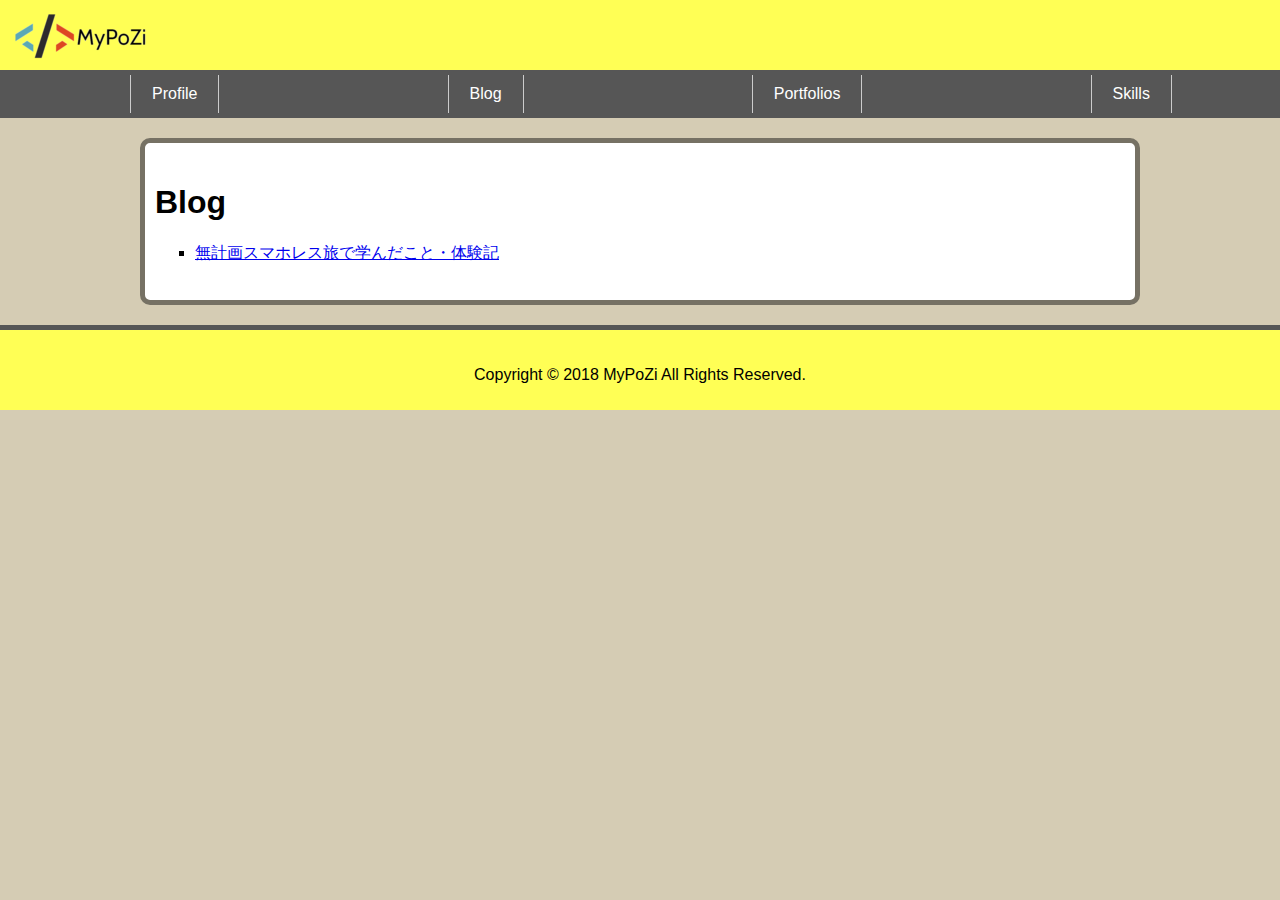
<file: blog/index.html>
<!DOCTYPE html>
<html lang="ja">
<head>
    <!-- Global site tag (gtag.js) - Google Analytics -->
    <script async src="https://www.googletagmanager.com/gtag/js?id=UA-123778670-1"></script>
    <script>
        window.dataLayer = window.dataLayer || [];
        function gtag() { dataLayer.push(arguments); }
        gtag('js', new Date());

        gtag('config', 'UA-123778670-1');
    </script>

    <meta name="viewport" content="width=device-width, initial-scale=1.0">
    <meta charset="UTF-8">
    <meta name="description" content="MyPoZiのプロフィール">
    <meta http-equiv="X-UA-Compatible" content="ie=edge">
    <title>MyPoZiのプロフィール</title>
    <link rel="stylesheet" href="../css/style.css">
    <link rel="stylesheet" href="https://use.fontawesome.com/releases/v5.2.0/css/all.css" integrity="sha384-hWVjflwFxL6sNzntih27bfxkr27PmbbK/iSvJ+a4+0owXq79v+lsFkW54bOGbiDQ" crossorigin="anonymous">
    <script type="text/javascript" src="https://ajax.googleapis.com/ajax/libs/jquery/3.3.1/jquery.min.js"></script>
    <script type="text/javascript" src="../js/script.js"></script>
</head>
<body>
    <header>
        <div class="header-inner">
            <h1><a href="../index.html">
                <img src="../images/logo-clean-resize.png" alt="MyPoZi-logo">
            </a>
            </h1>
        </div>
    </header>
    <nav>
        <ul class="navbar">
            <li><a href="../index.html">Profile</a></li>
            <li><a href="../blog/index.html">Blog</a></li>
            <li><a href="../portfolios/index.html">Portfolios</a></li>
            <li><a href="../skills/index.html">Skills</a></li>
        </ul>
    </nav>
    <section>
        <div class="container">
            <main>
                <div class="main-inner">
                    <h1>Blog</h1>
                    <ul>
                        <li>
                            <a href="phoneless.html">無計画スマホレス旅で学んだこと・体験記</a>
                        </li>
                </div>
            </main>
        </div>
    </section>
    <footer>
        <hr class="footer-line">
        <div class="footer-inner">
            <p class="copyright">Copyright © 2018 MyPoZi All Rights Reserved.
            </p>
        </div>
    </footer>
</body>
</html>
</file>
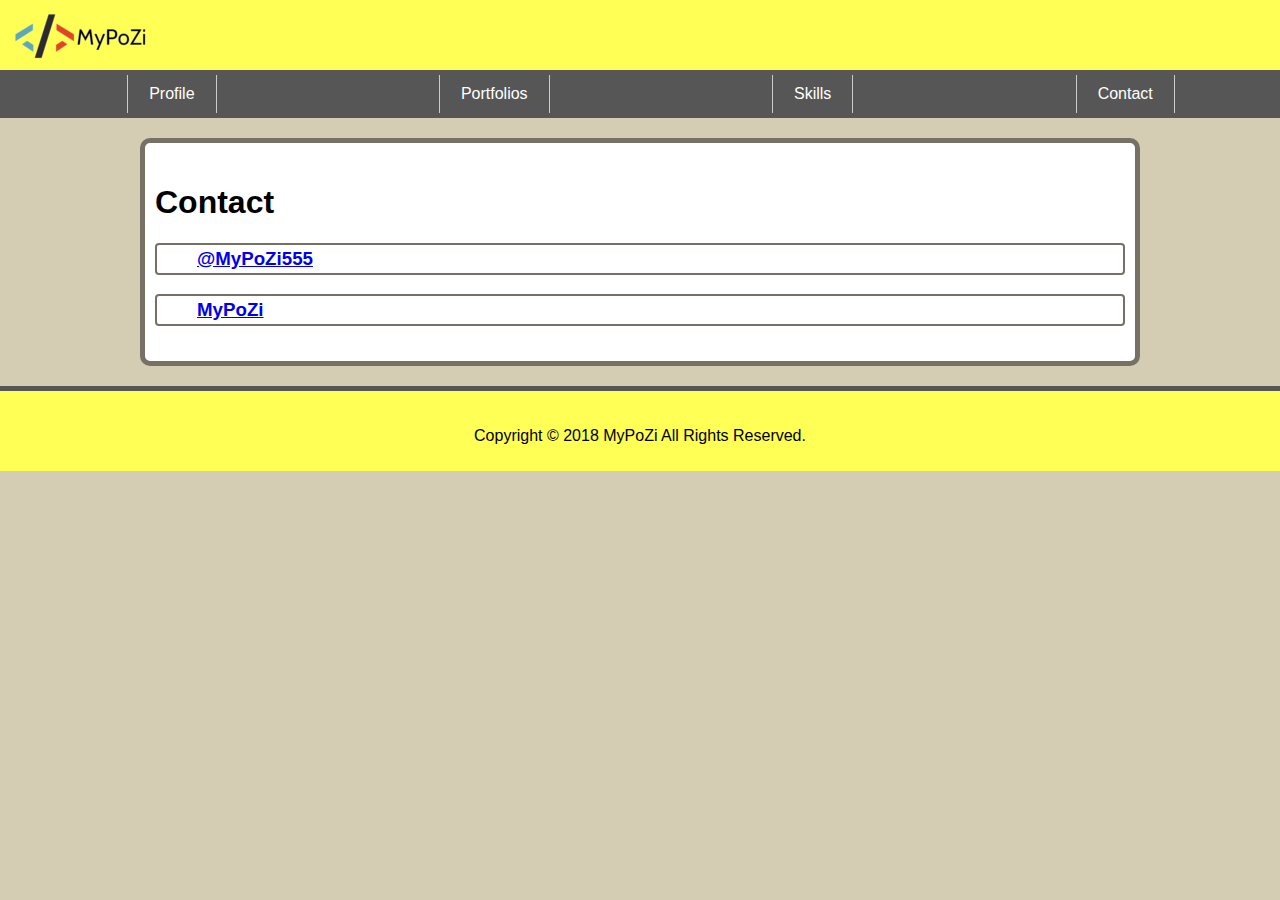
<file: contact/index.html>
<!DOCTYPE html>
<html lang="ja">
<head>
    <meta name="viewport" content="width=device-width, initial-scale=1.0">
    <meta charset="UTF-8">
    <meta name="description" content="MyPoZiのプロフィール">
    <meta http-equiv="X-UA-Compatible" content="ie=edge">
    <title>MyPoZiのプロフィール</title>
    <link rel="stylesheet" href="../css/style.css">
    <link rel="stylesheet" href="https://use.fontawesome.com/releases/v5.2.0/css/all.css" integrity="sha384-hWVjflwFxL6sNzntih27bfxkr27PmbbK/iSvJ+a4+0owXq79v+lsFkW54bOGbiDQ" crossorigin="anonymous">
    <script type="text/javascript" src="https://ajax.googleapis.com/ajax/libs/jquery/3.3.1/jquery.min.js"></script>
    <script type="text/javascript" src="../js/script.js"></script>
</head>
<body>
    <header>
        <div class="header-inner">
            <h1><a href="../index.html">
                <img src="../images/logo-clean-resize.png" alt="MyPoZi-logo">
            </a>
            </h1>
        </div>
    </header>
    <nav>
        <ul class="navbar">
            <li><a href="../index.html">Profile</a></li>
            <li><a href="../portfolios/index.html">Portfolios</a></li>
            <li><a href="../skills/index.html">Skills</a></li>
            <li><a href="../contact/index.html">Contact</a></li>
        </ul>
    </nav>
    <section>
        <div class="container">
            <main>
                <div class="main-inner">
                    <h1>Contact</h1>
                    <h3>
                            <a href="https://twitter.com/MyPoZi555"><i class="fab fa-twitter-square fa-5x"></i><p class="twitter">@MyPoZi555</p></a>
                    </h3>

                    <h3><a href="https://github.com/MyPoZi"><i class="fab fa-github-square fa-5x"></i><p class="twitter">MyPoZi</p></a>
                    </h3>
                </div>
            </main>
        </div>
    </section>
    <footer>
        <hr class="footer-line">
        <div class="footer-inner">
            <p class="copyright">Copyright © 2018 MyPoZi All Rights Reserved.
            </p>
        </div>
    </footer>
</body>
</html>
</file>
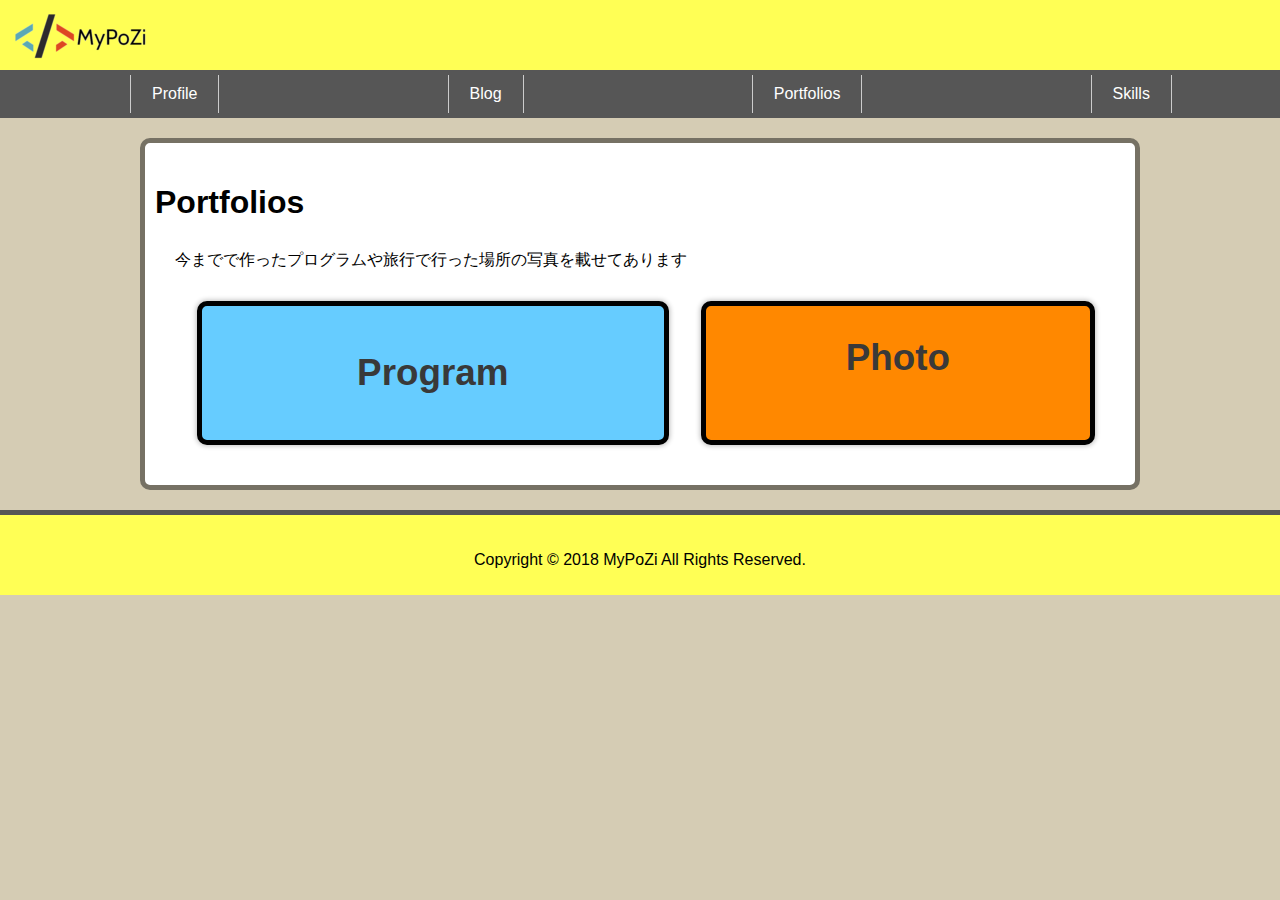
<file: portfolios/index.html>
<!DOCTYPE html>
<html lang="ja">
<head>
    <!-- Global site tag (gtag.js) - Google Analytics -->
    <script async src="https://www.googletagmanager.com/gtag/js?id=UA-123778670-1"></script>
    <script>
        window.dataLayer = window.dataLayer || [];
        function gtag() { dataLayer.push(arguments); }
        gtag('js', new Date());

        gtag('config', 'UA-123778670-1');
    </script>

    <meta name="viewport" content="width=device-width, initial-scale=1.0">
    <meta charset="UTF-8">
    <meta name="description" content="MyPoZiのプロフィール">
    <meta http-equiv="X-UA-Compatible" content="ie=edge">
    <title>MyPoZiのプロフィール</title>
    <link rel="stylesheet" href="../css/style.css">
    <link rel="stylesheet" href="https://use.fontawesome.com/releases/v5.2.0/css/all.css" integrity="sha384-hWVjflwFxL6sNzntih27bfxkr27PmbbK/iSvJ+a4+0owXq79v+lsFkW54bOGbiDQ" crossorigin="anonymous">
</head>
<body>
    <header>
        <div class="header-inner">
            <h1><a href="../index.html">
                <img src="../images/logo-clean-resize.png" alt="MyPoZi-logo">
            </a>
            </h1>
        </div>
    </header>
    <nav>
        <ul class="navbar">
            <li><a href="../index.html">Profile</a></li>
            <li><a href="../blog/index.html">Blog</a></li>
            <li><a href="../portfolios/index.html">Portfolios</a></li>
            <li><a href="../skills/index.html">Skills</a></li>
        </ul>
    </nav>
    <section>
        <div class="container">
            <main>
                <div class="main-inner">
                    <h1>Portfolios</h1>
                    <p>今までで作ったプログラムや旅行で行った場所の写真を載せてあります</p>
                    <ul class="portfolio">
                        <li>
                            <a href="program/index.html"><figure><i class="fas fa-laptop-code fa-8x"></i>
                                    <figcaption>Program</figcaption>
                                </figure>
                            </a>
                        </li>
                        <li>
                            <a href="photo/index.html"><figure><i class="fas fa-camera fa-10x"></i>
                                    <figcaption>Photo</figcaption>
                                </figure>
                            </a>
                        </li>
                    </ul>
                </div>
            </main>
        </div>
    </section>
    <footer>
        <hr class="footer-line">
        <div class="footer-inner">
            <p class="copyright">Copyright © 2018 MyPoZi All Rights Reserved.
            </p>
        </div>
    </footer>
</body>
</html>
</file>
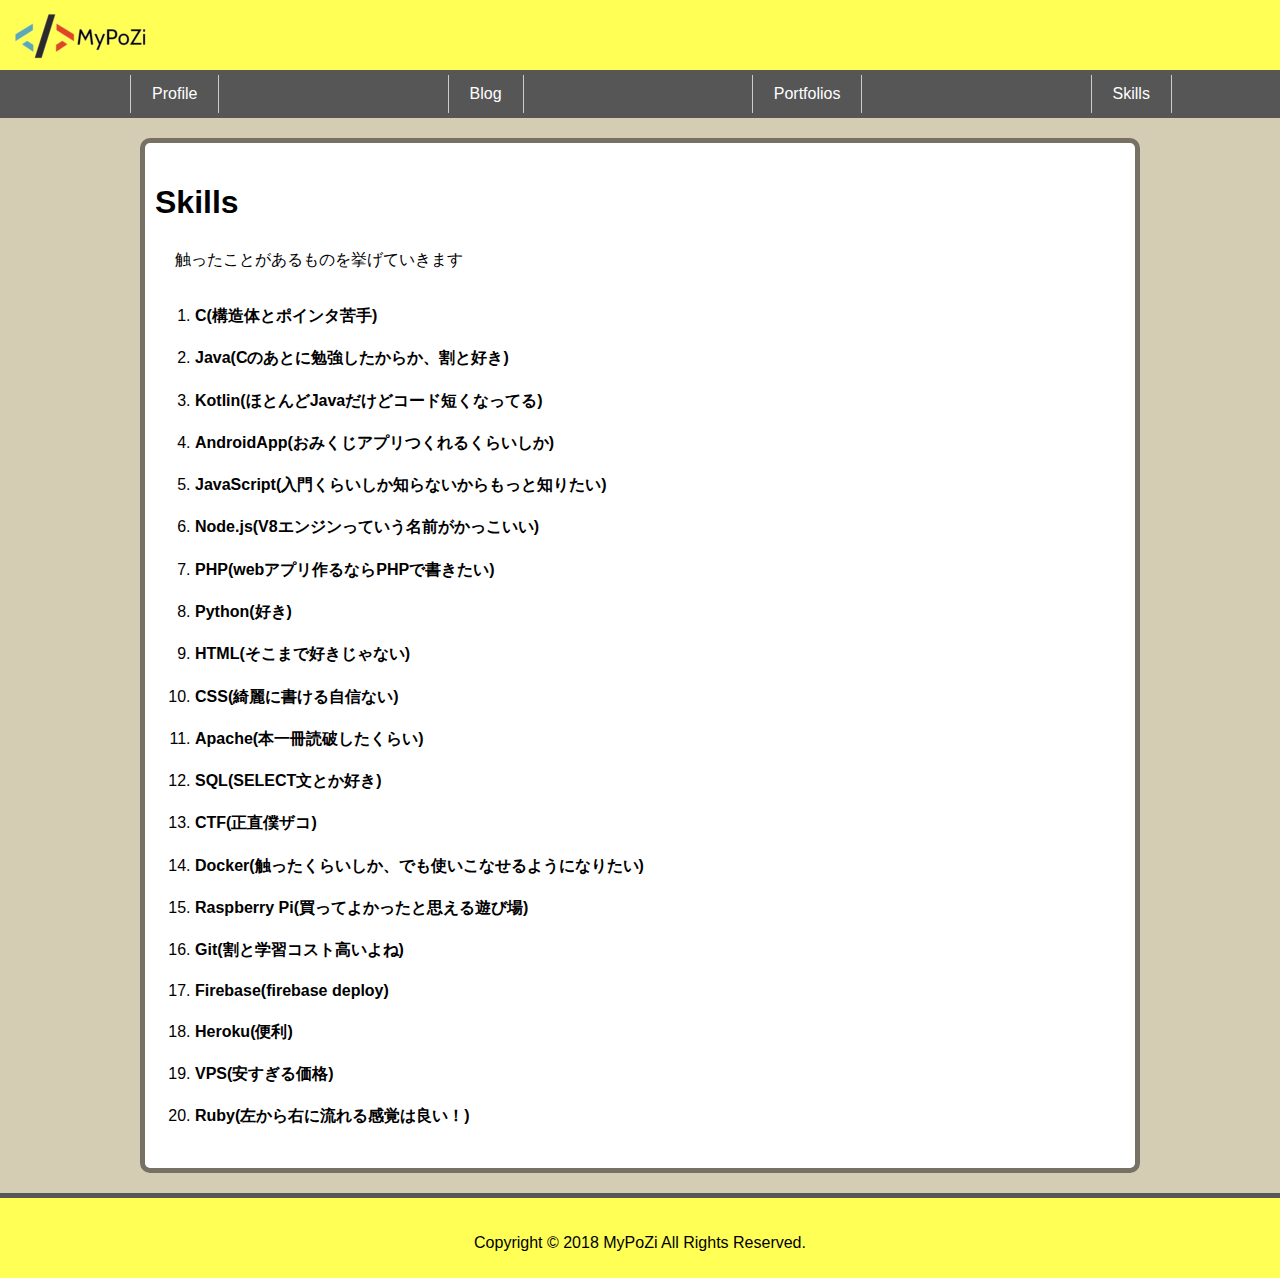
<file: skills/index.html>
<!DOCTYPE html>
<html lang="ja">
<head>
    <!-- Global site tag (gtag.js) - Google Analytics -->
    <script async src="https://www.googletagmanager.com/gtag/js?id=UA-123778670-1"></script>
    <script>
        window.dataLayer = window.dataLayer || [];
        function gtag() { dataLayer.push(arguments); }
        gtag('js', new Date());

        gtag('config', 'UA-123778670-1');
    </script>

    <meta name="viewport" content="width=device-width, initial-scale=1.0">
    <meta charset="UTF-8">
    <meta name="description" content="MyPoZiのプロフィール">
    <meta http-equiv="X-UA-Compatible" content="ie=edge">
    <title>MyPoZiのプロフィール</title>
    <link rel="stylesheet" href="../css/style.css">
    <script type="text/javascript" src="https://ajax.googleapis.com/ajax/libs/jquery/3.3.1/jquery.min.js"></script>
    <script type="text/javascript" src="../js/script.js"></script>
</head>
<body>
    <header>
        <div class="header-inner">
            <h1><a href="../index.html">
                <img src="../images/logo-clean-resize.png" alt="MyPoZi-logo">
            </a>
            </h1>
        </div>
    </header>
    <nav>
        <ul class="navbar">
            <li><a href="../index.html">Profile</a></li>
            <li><a href="../blog/index.html">Blog</a></li>
            <li><a href="../portfolios/index.html">Portfolios</a></li>
            <li><a href="../skills/index.html">Skills</a></li>
        </ul>
    </nav>
    <section>
        <div class="container">
            <main>
                <div class="main-inner">
                    <h1 class="main-title">Skills</h1>
                    <p>触ったことがあるものを挙げていきます</p>
                    <ol>
                        <li>
                            <h4>C(構造体とポインタ苦手)</h4>
                        </li>
                        <li>
                            <h4>Java(Cのあとに勉強したからか、割と好き)</h4>
                        </li>
                        <li>
                            <h4>Kotlin(ほとんどJavaだけどコード短くなってる)</h4>
                        </li>
                        <li>
                            <h4>AndroidApp(おみくじアプリつくれるくらいしか)</h4>
                        </li>
                        <li>
                            <h4>JavaScript(入門くらいしか知らないからもっと知りたい)</h4>
                        </li>
                        <li>
                            <h4>Node.js(V8エンジンっていう名前がかっこいい)</h4>
                        </li>
                        <li>
                            <h4>PHP(webアプリ作るならPHPで書きたい)</h4>
                        </li>
                        <li>
                            <h4>Python(好き)</h4>
                        </li>
                        <li>
                            <h4>HTML(そこまで好きじゃない)</h4>
                        </li>
                        <li>
                            <h4>CSS(綺麗に書ける自信ない)</h4>
                        </li>
                        <li>
                            <h4>Apache(本一冊読破したくらい)</h4>
                        </li>
                        <li>
                            <h4>SQL(SELECT文とか好き)</h4>
                        </li>
                        <li>
                            <h4>CTF(正直僕ザコ)</h4>
                        </li>
                        <li>
                            <h4>Docker(触ったくらいしか、でも使いこなせるようになりたい)</h4>
                        </li>
                        <li>
                            <h4>Raspberry Pi(買ってよかったと思える遊び場)</h4>
                        </li>
                        <li>
                            <h4>Git(割と学習コスト高いよね)</h4>
                        </li>
                        <li>
                            <h4>Firebase(firebase deploy)</h4>
                        </li>
                        <li>
                            <h4>Heroku(便利)</h4>
                        </li>
                        <li>
                            <h4>VPS(安すぎる価格)</h4>
                        </li>
                        <li>
                            <h4>Ruby(左から右に流れる感覚は良い！)</h4>
                        </li>
                    </ol>
                </div>
            </main>
        </div>
    </section>
    <footer>
        <hr class="footer-line">
        <div class="footer-inner">
            <p class="copyright">Copyright © 2018 MyPoZi All Rights Reserved.
            </p>
        </div>
    </footer>
</body>
</html>
</file>
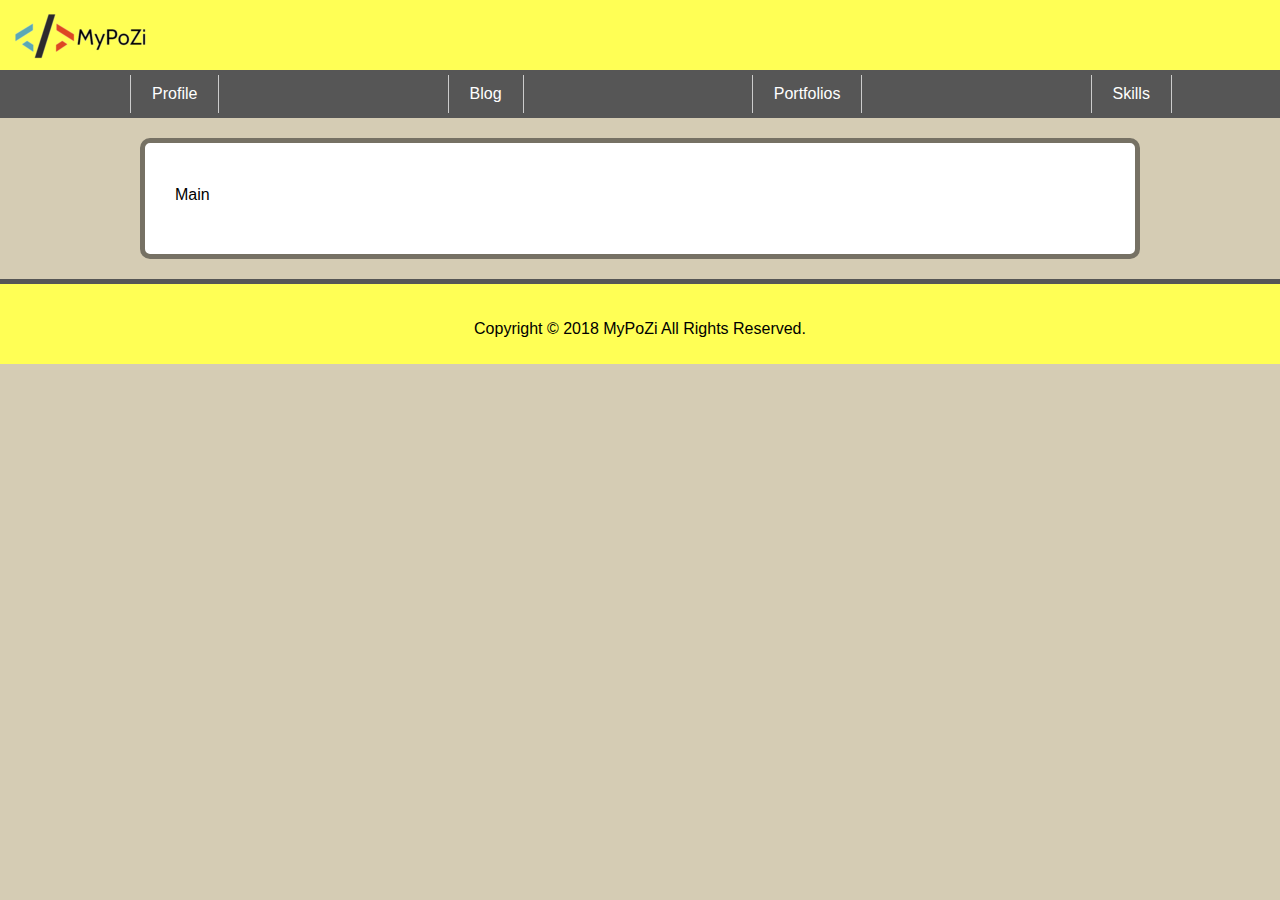
<file: template/index.html>
<!DOCTYPE html>
<html lang="ja">
<head>
    <!-- Global site tag (gtag.js) - Google Analytics -->
    <script async src="https://www.googletagmanager.com/gtag/js?id=UA-123778670-1"></script>
    <script>
        window.dataLayer = window.dataLayer || [];
        function gtag() { dataLayer.push(arguments); }
        gtag('js', new Date());

        gtag('config', 'UA-123778670-1');
    </script>

    <meta name="viewport" content="width=device-width, initial-scale=1.0">
    <meta charset="UTF-8">
    <meta name="description" content="MyPoZiのプロフィール">
    <meta http-equiv="X-UA-Compatible" content="ie=edge">
    <title>MyPoZiのプロフィール</title>
    <link rel="stylesheet" href="../css/style.css">
    <script type="text/javascript" src="https://ajax.googleapis.com/ajax/libs/jquery/3.3.1/jquery.min.js"></script>
    <script type="text/javascript" src="../js/script.js"></script>
</head>
<body>
    <header>
        <div class="header-inner">
            <h1><a href="../index.html">
                <img src="../images/logo-clean-resize.png" alt="MyPoZi-logo">
            </a>
            </h1>
        </div>
    </header>
    <nav>
        <ul class="navbar">
            <li><a href="../index.html">Profile</a></li>
            <li><a href="../blog/index.html">Blog</a></li>
            <li><a href="../portfolios/index.html">Portfolios</a></li>
            <li><a href="../skills/index.html">Skills</a></li>
        </ul>
    </nav>
    <section>
        <div class="container">
            <main>
                <div class="main-inner">
                    <p class="main-title">Main</p>
                </div>
            </main>
        </div>
    </section>
    <footer>
        <hr class="footer-line">
        <div class="footer-inner">
            <p class="copyright">Copyright © 2018 MyPoZi All Rights Reserved.
            </p>
        </div>
    </footer>
</body>
</html>
</file>
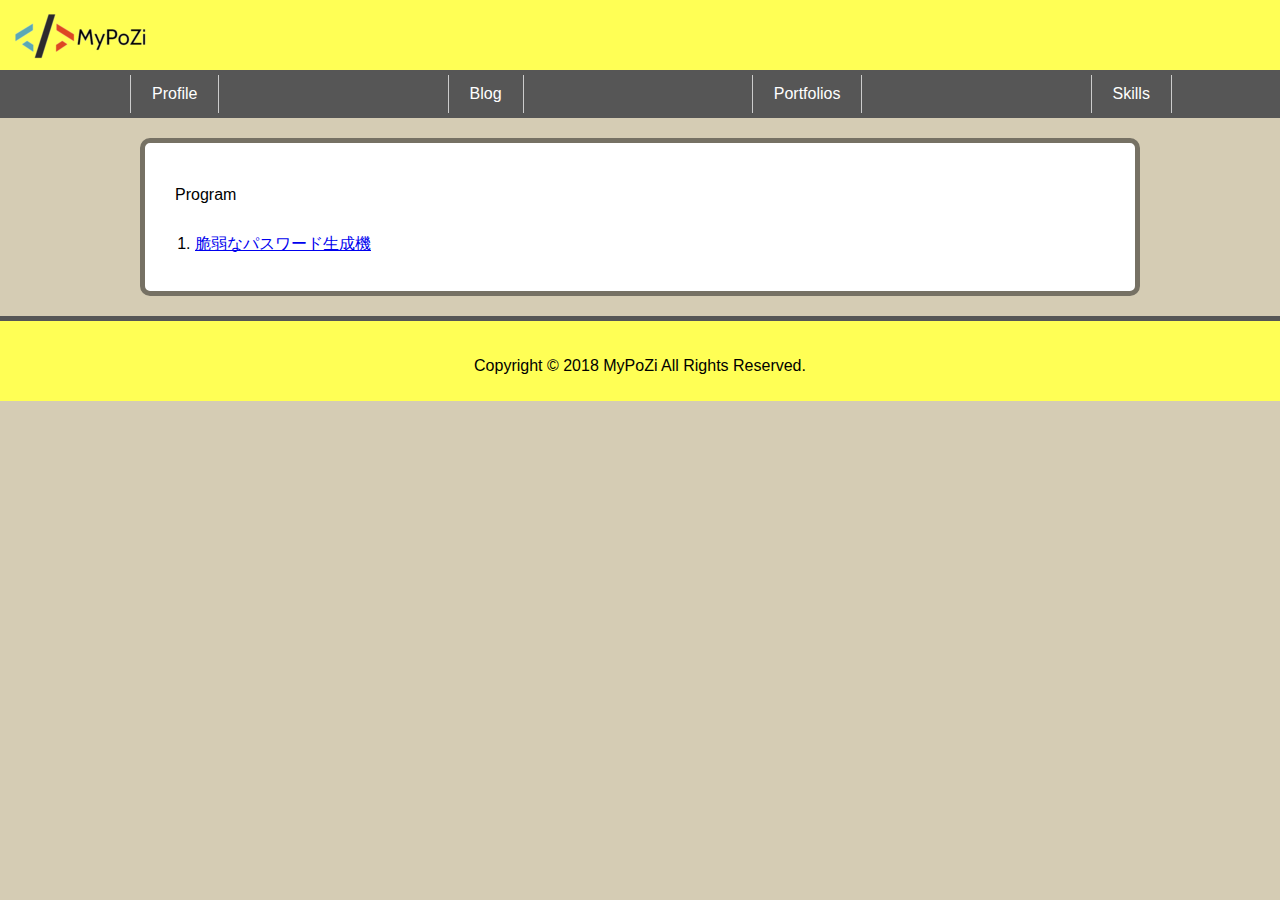
<file: portfolios/program/index.html>
<!DOCTYPE html>
<html lang="ja">
<head>
    <!-- Global site tag (gtag.js) - Google Analytics -->
    <script async src="https://www.googletagmanager.com/gtag/js?id=UA-123778670-1"></script>
    <script>
        window.dataLayer = window.dataLayer || [];
        function gtag() { dataLayer.push(arguments); }
        gtag('js', new Date());

        gtag('config', 'UA-123778670-1');
    </script>

    <meta name="viewport" content="width=device-width, initial-scale=1.0">
    <meta charset="UTF-8">
    <meta name="description" content="MyPoZiのプロフィール">
    <meta http-equiv="X-UA-Compatible" content="ie=edge">
    <title>MyPoZiのプロフィール</title>
    <link rel="stylesheet" href="../../css/style.css">
    <script type="text/javascript" src="https://ajax.googleapis.com/ajax/libs/jquery/3.3.1/jquery.min.js"></script>
    <script type="text/javascript" src="../../js/script.js"></script>
</head>
<body>
    <header>
        <div class="header-inner">
            <h1><a href="../../index.html">
                <img src="../../images/logo-clean-resize.png" alt="MyPoZi-logo">
            </a>
            </h1>
        </div>
    </header>
    <nav>
        <ul class="navbar">
            <li><a href="../../index.html">Profile</a></li>
            <li><a href="../../blog/index.html">Blog</a></li>
            <li><a href="../../portfolios/index.html">Portfolios</a></li>
            <li><a href="../../skills/index.html">Skills</a></li>
        </ul>
    </nav>
    <section>
        <div class="container">
            <main>
                <div class="main-inner">
                    <p class="main-title">Program</p>
                    <ol>
                        <li>
                            <a href="https://mypozi-pass-generator.herokuapp.com/">脆弱なパスワード生成機</a>
                        </li>
                    </ol>
                </div>
            </main>
        </div>
    </section>
    <footer>
        <hr class="footer-line">
        <div class="footer-inner">
            <p class="copyright">Copyright © 2018 MyPoZi All Rights Reserved.
            </p>
        </div>
    </footer>
</body>
</html>
</file>
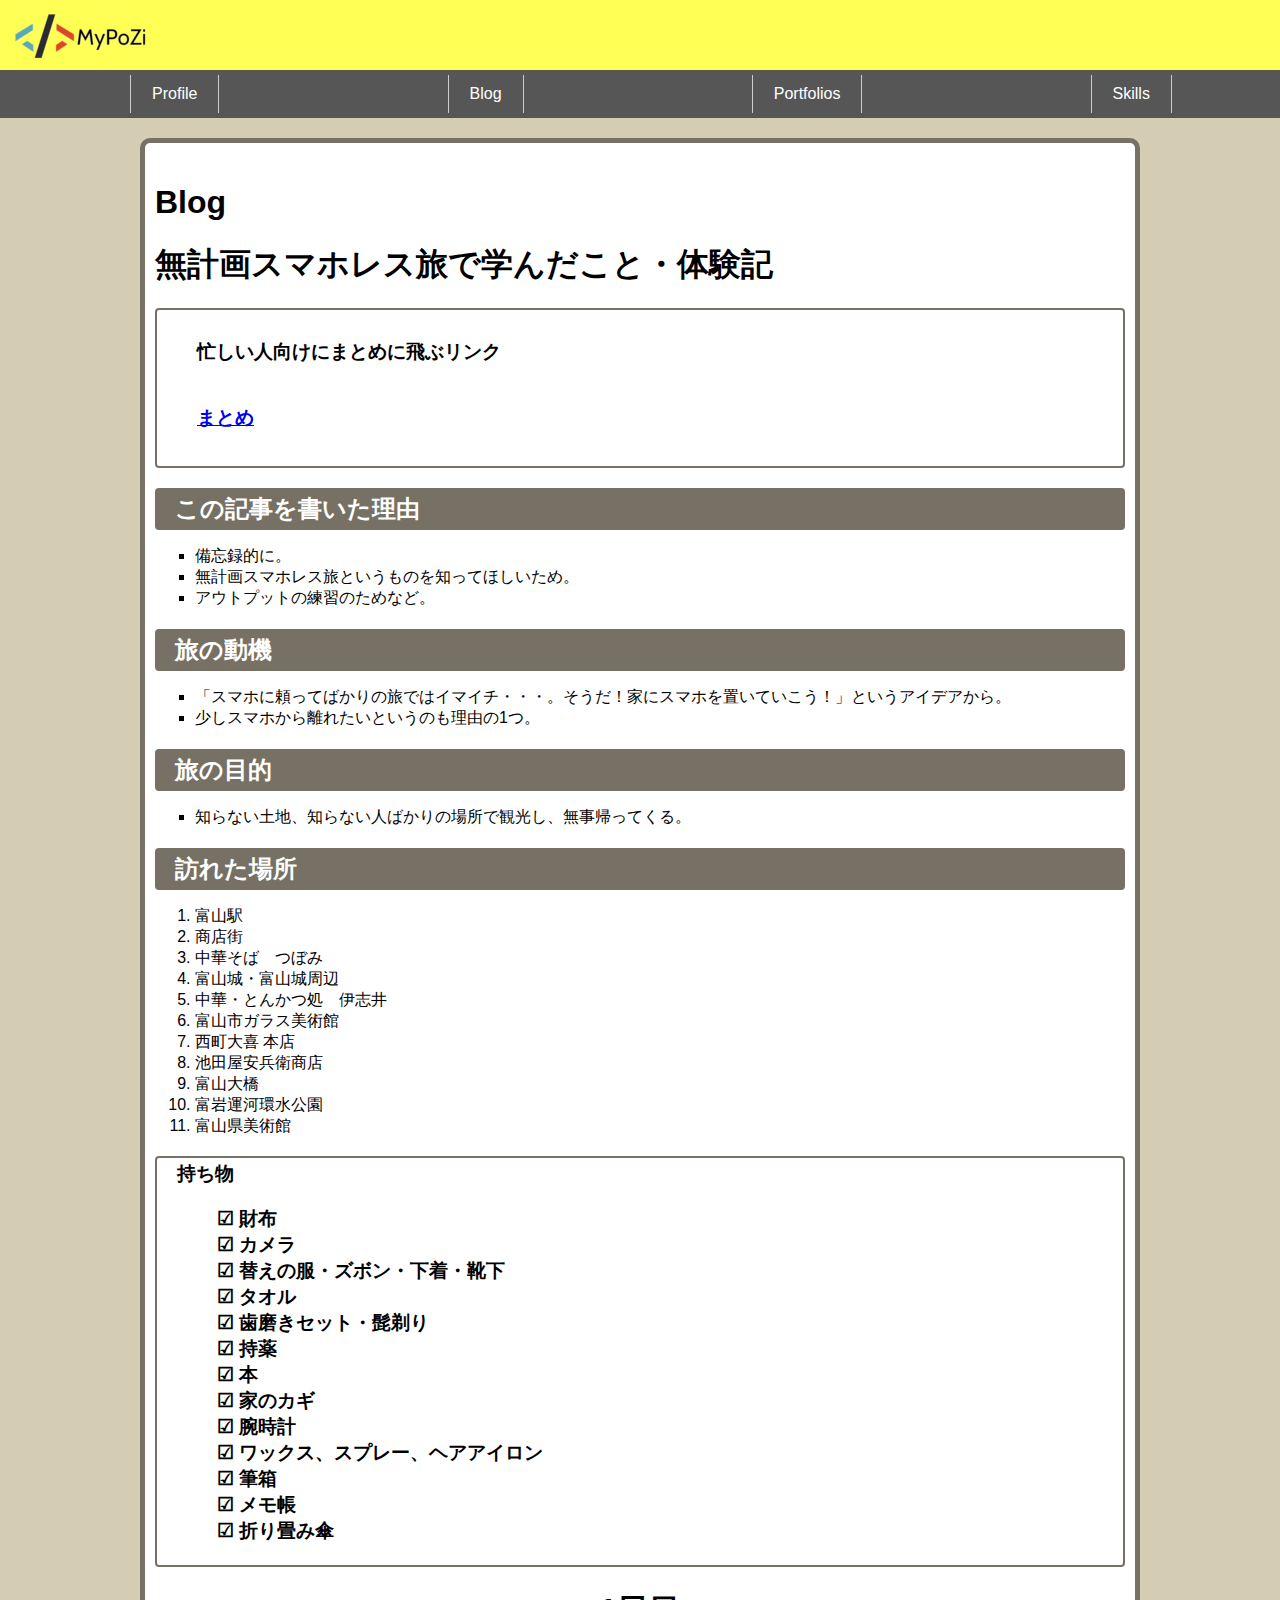
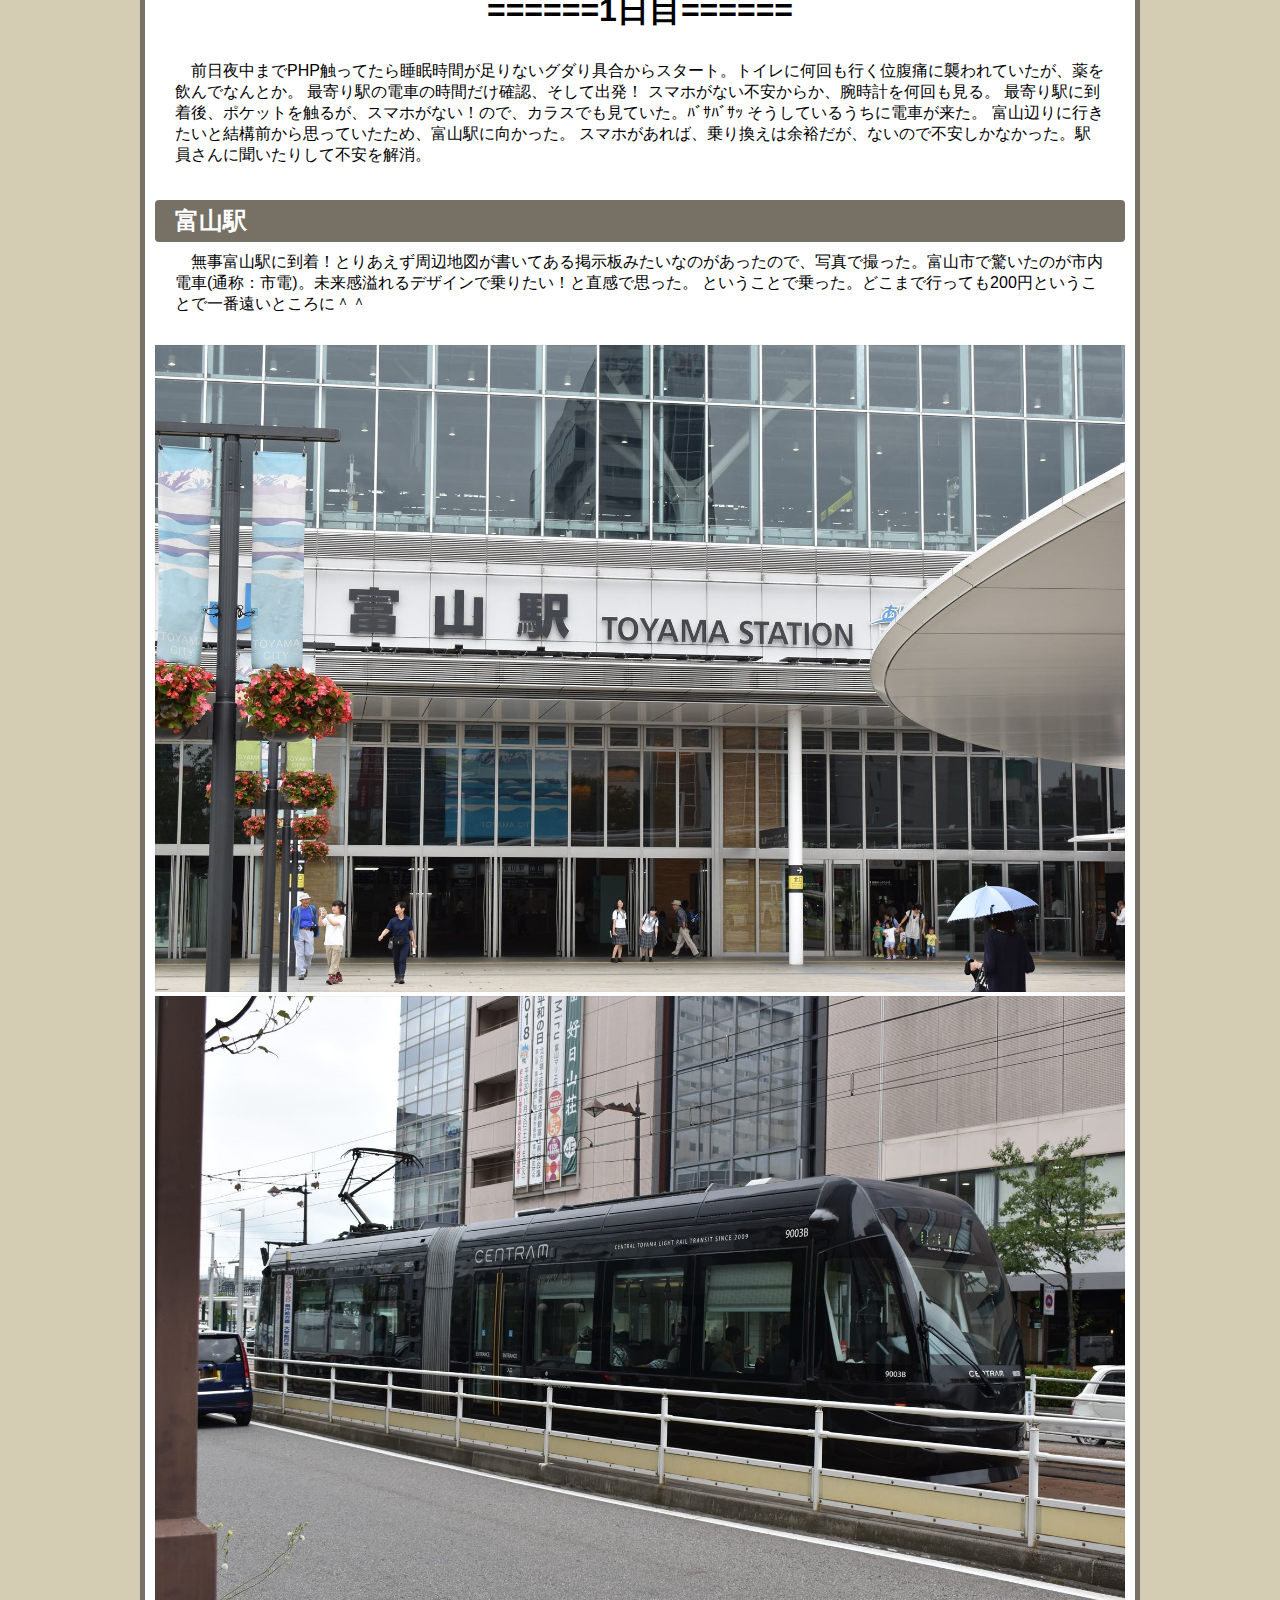
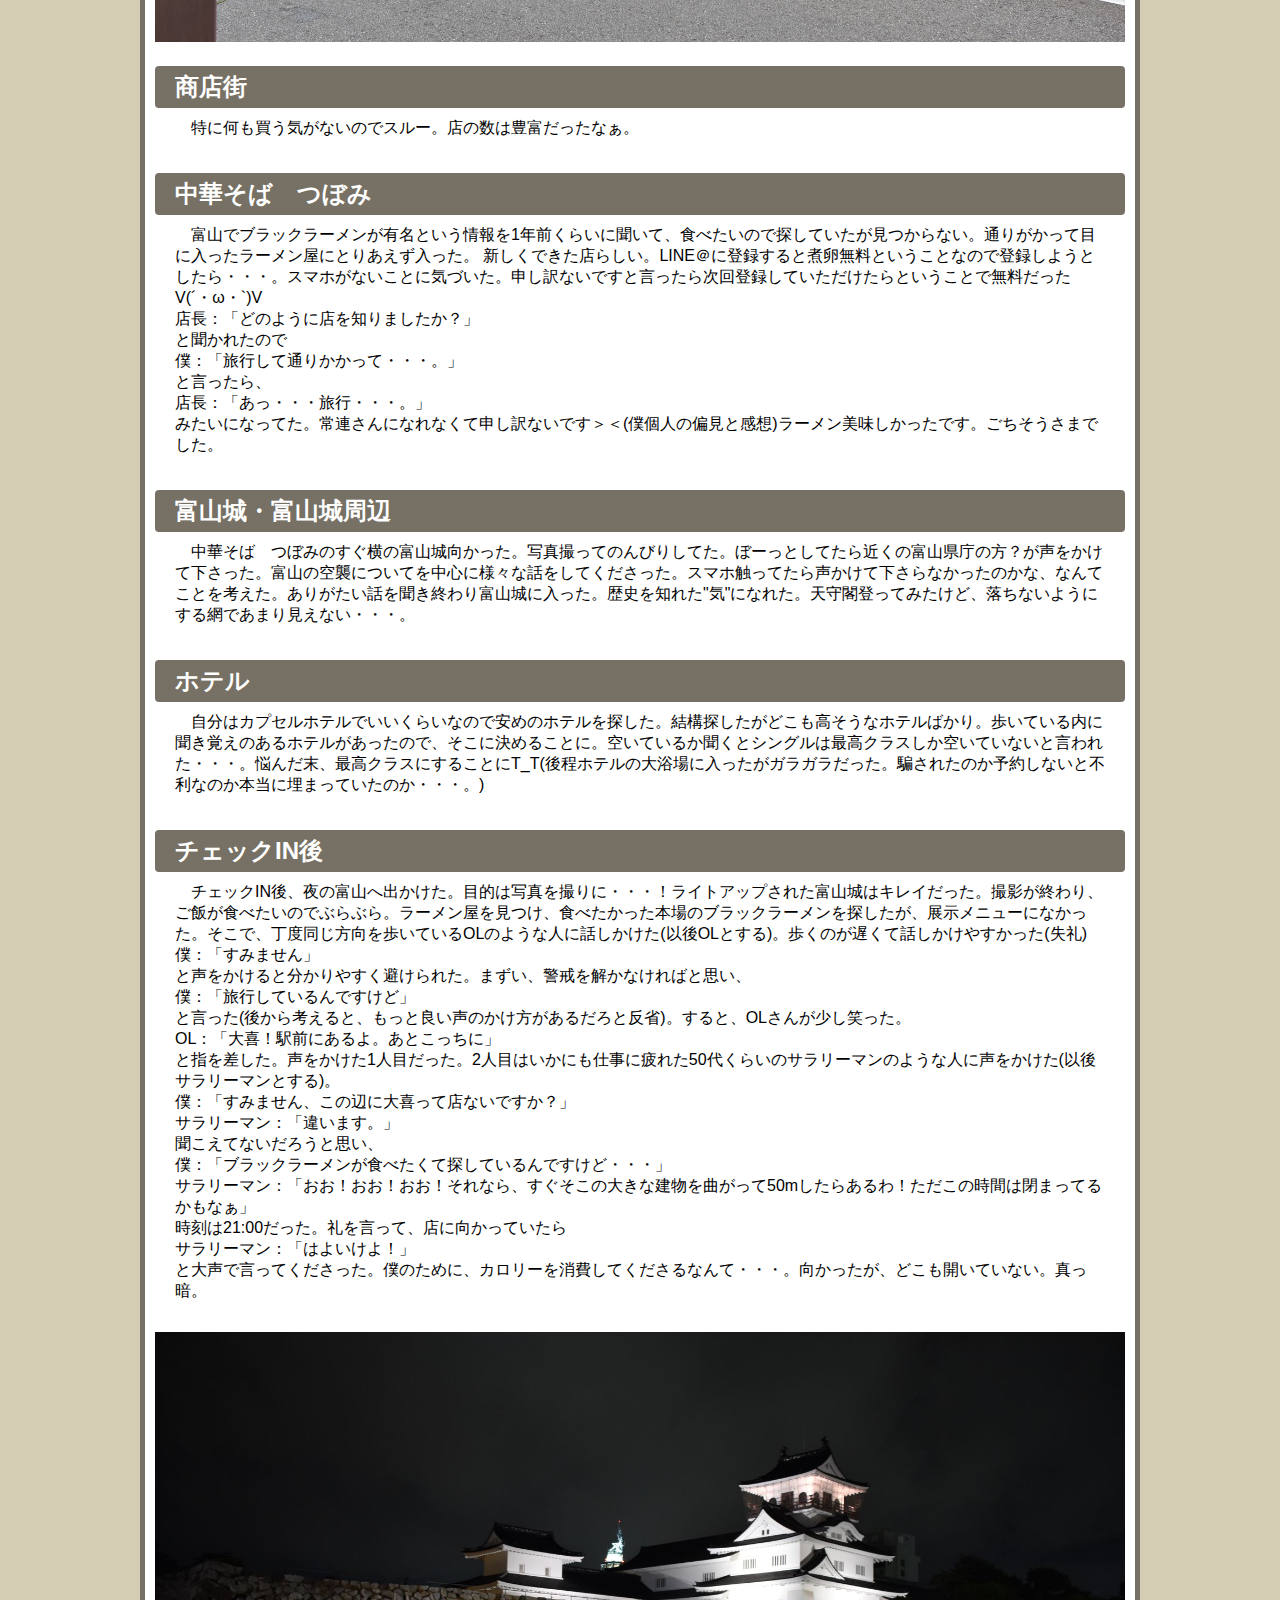
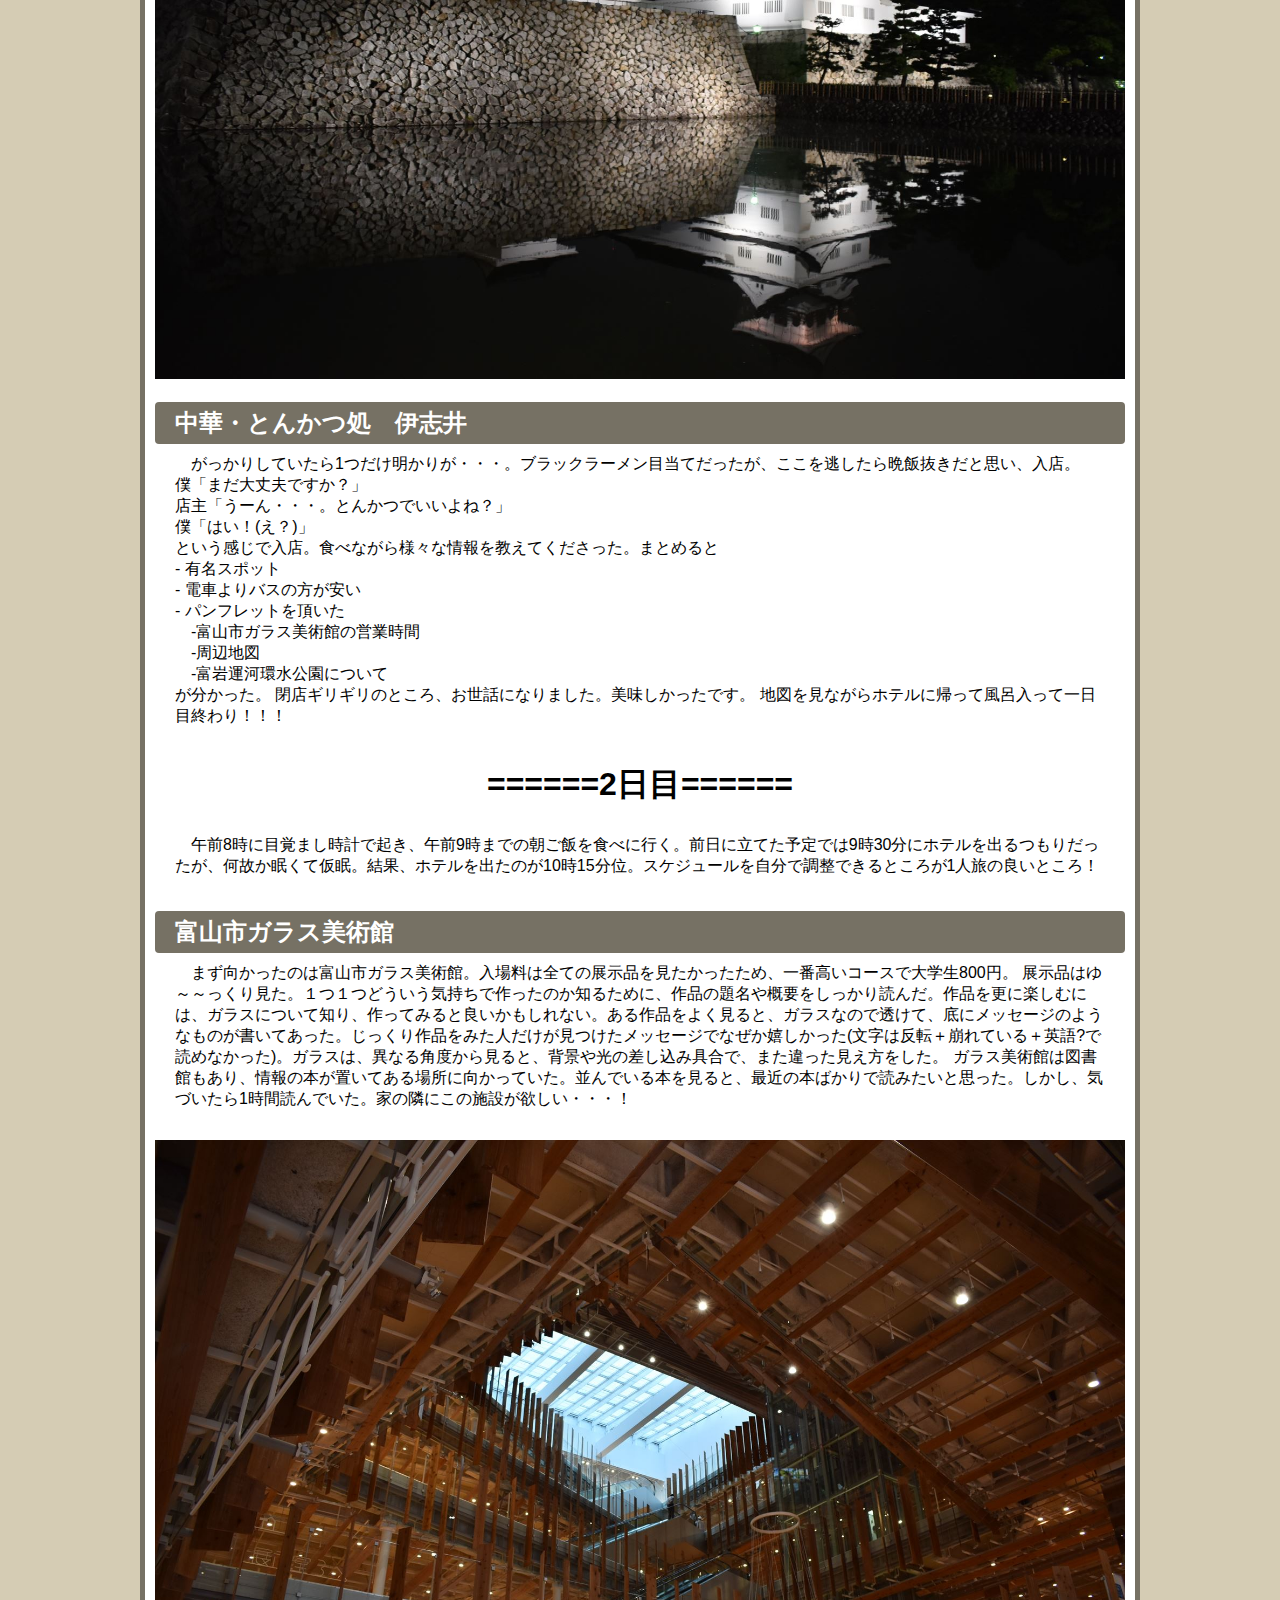
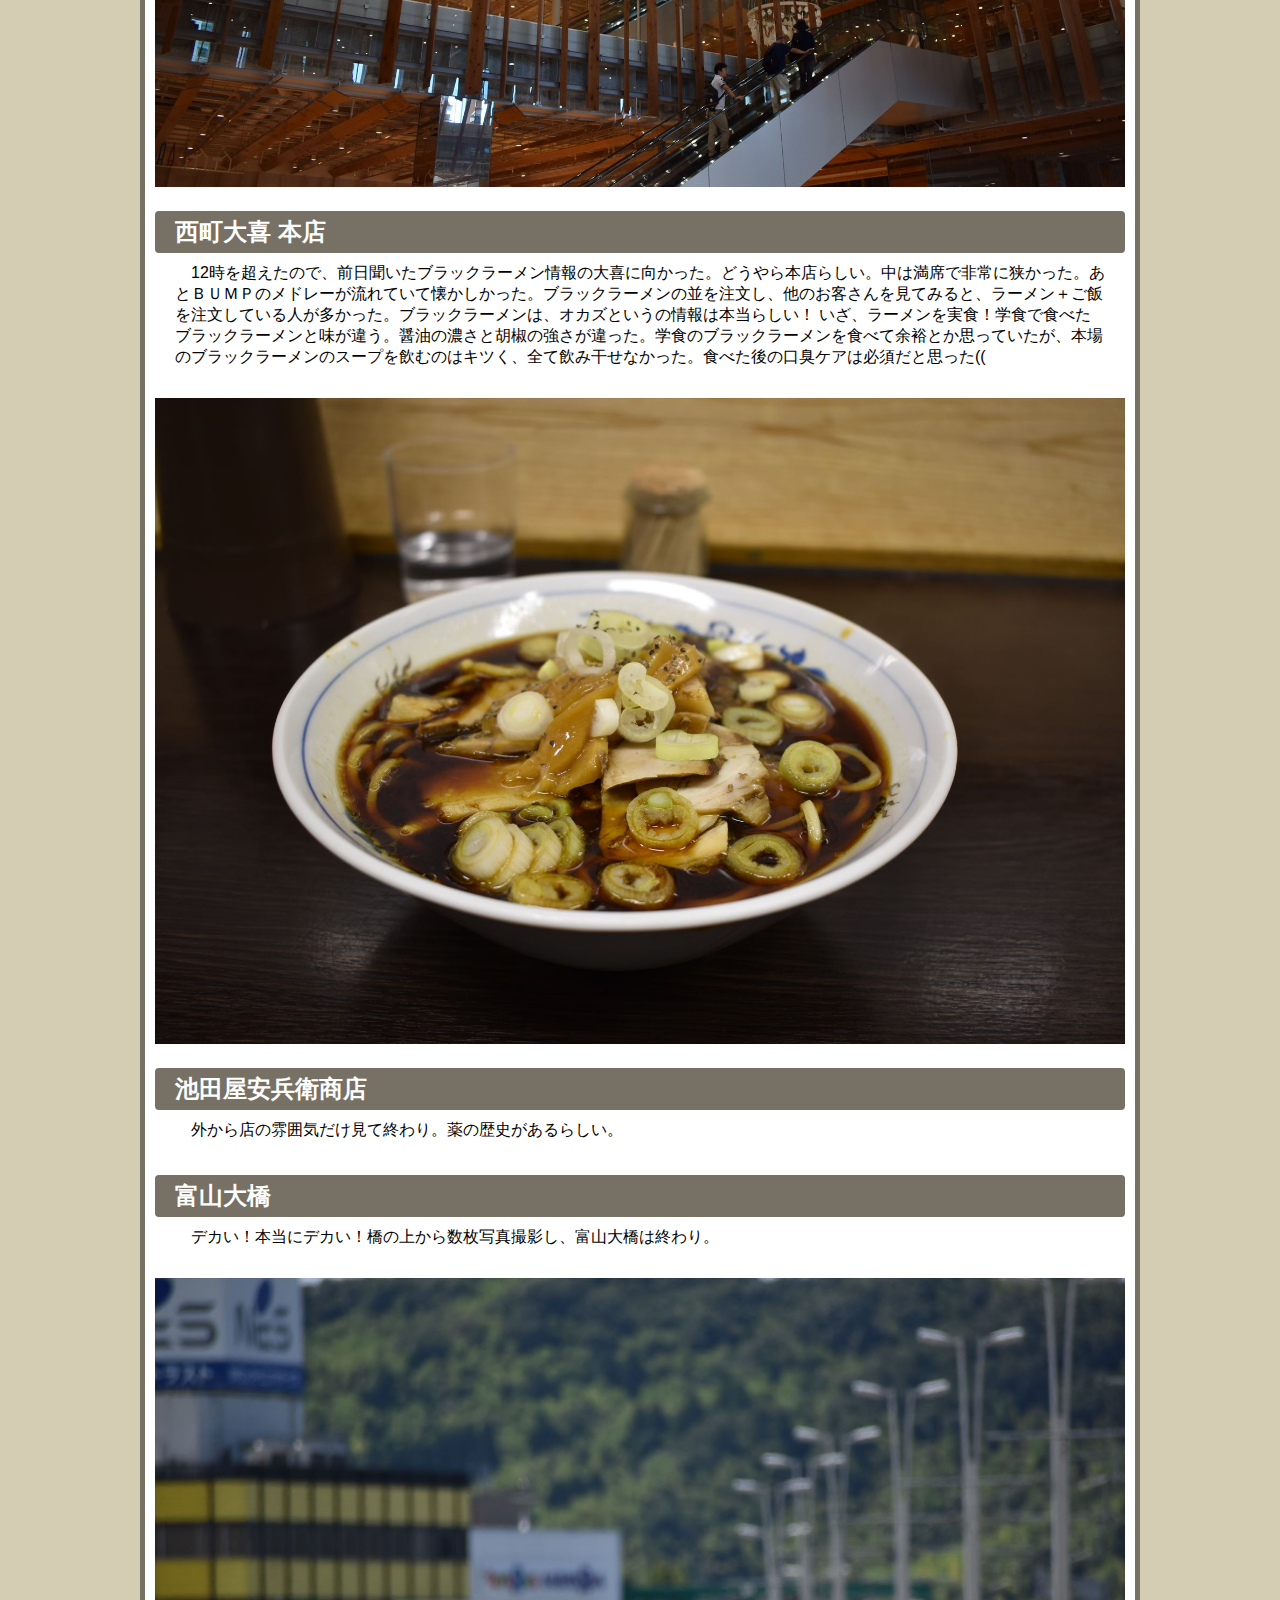
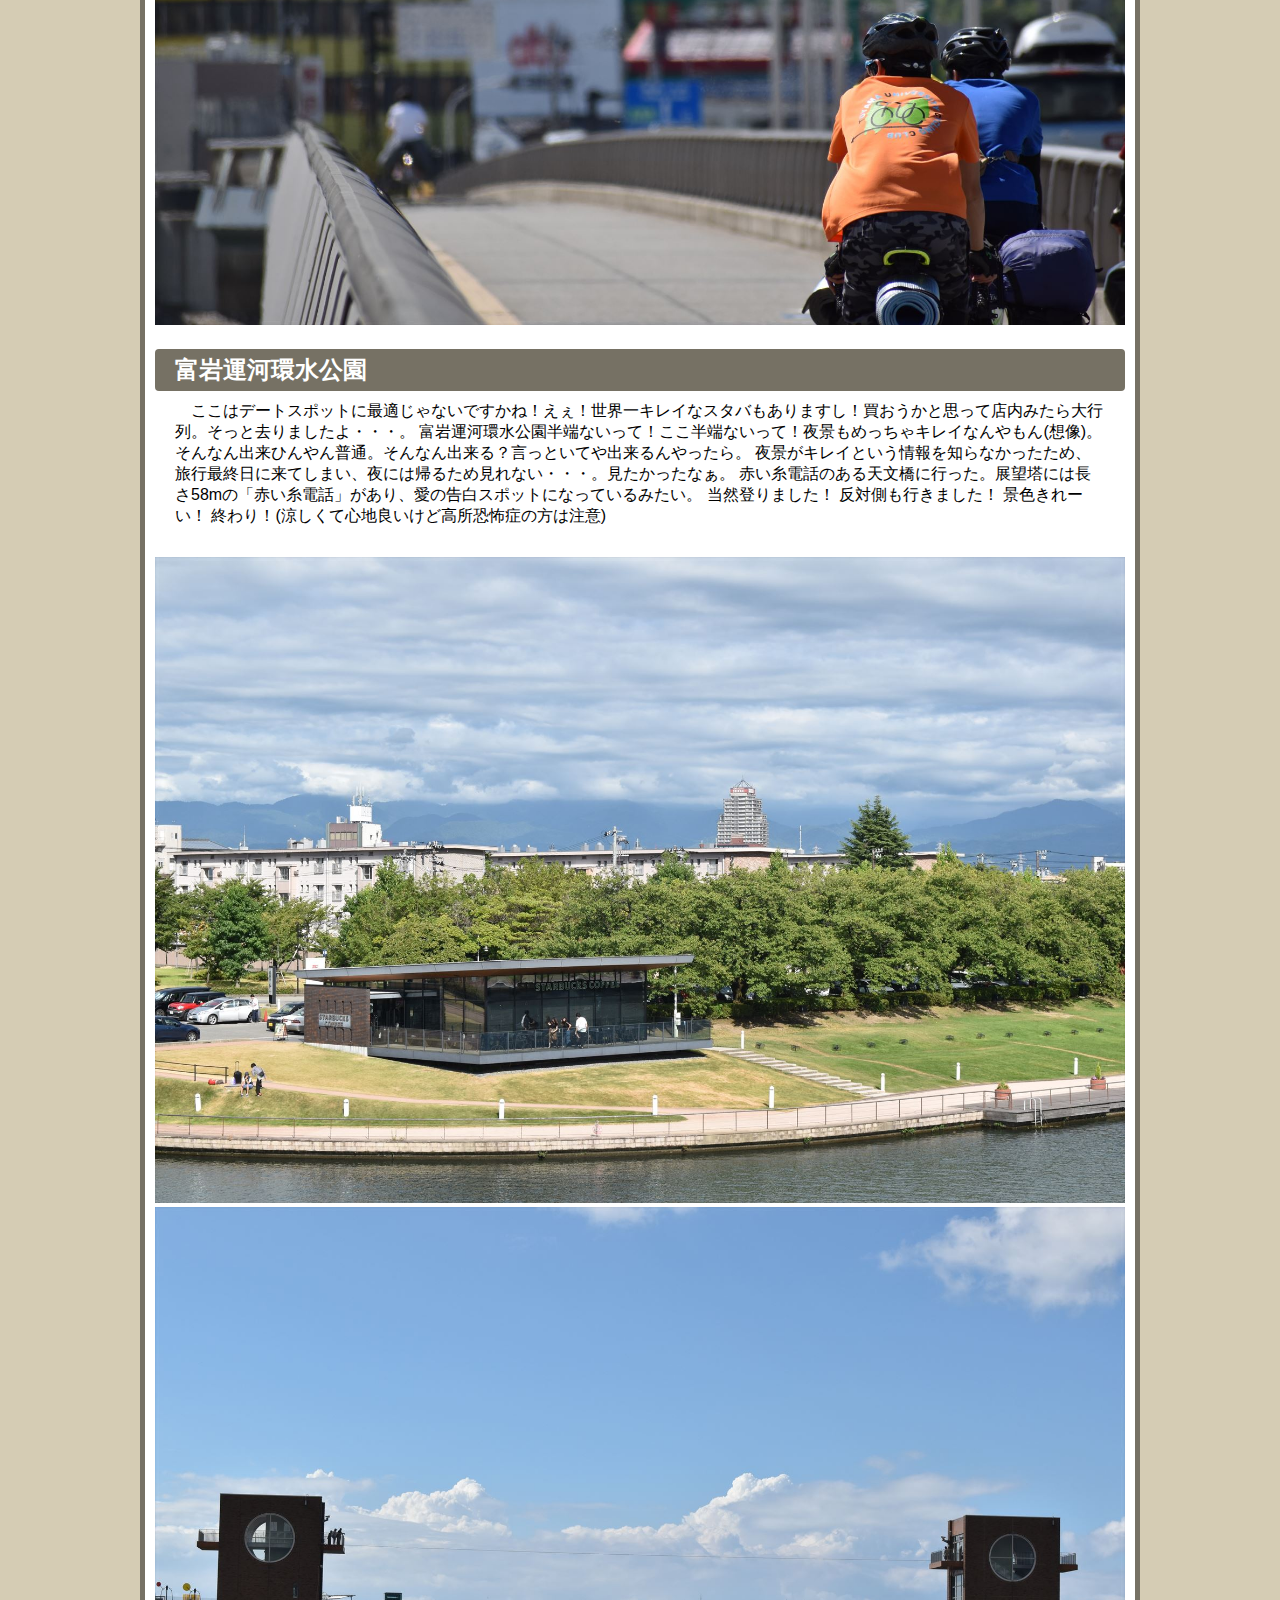
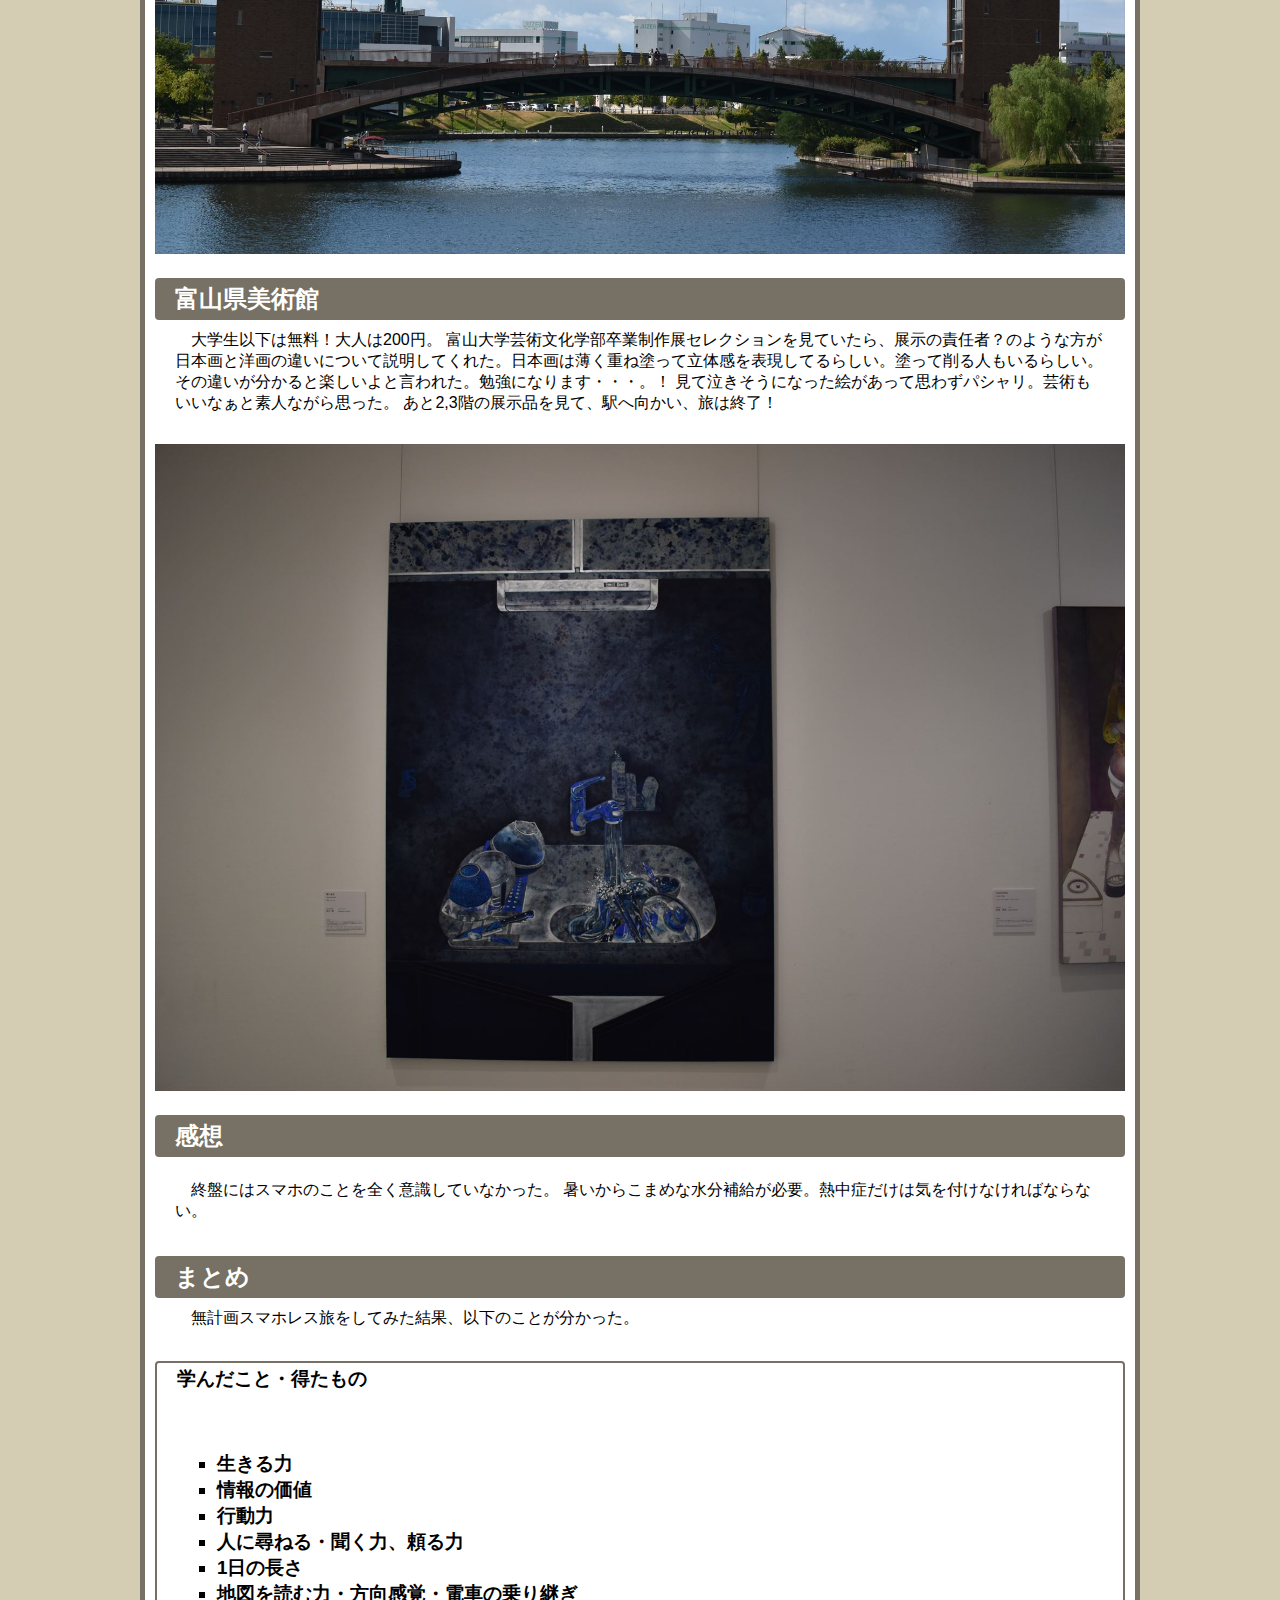
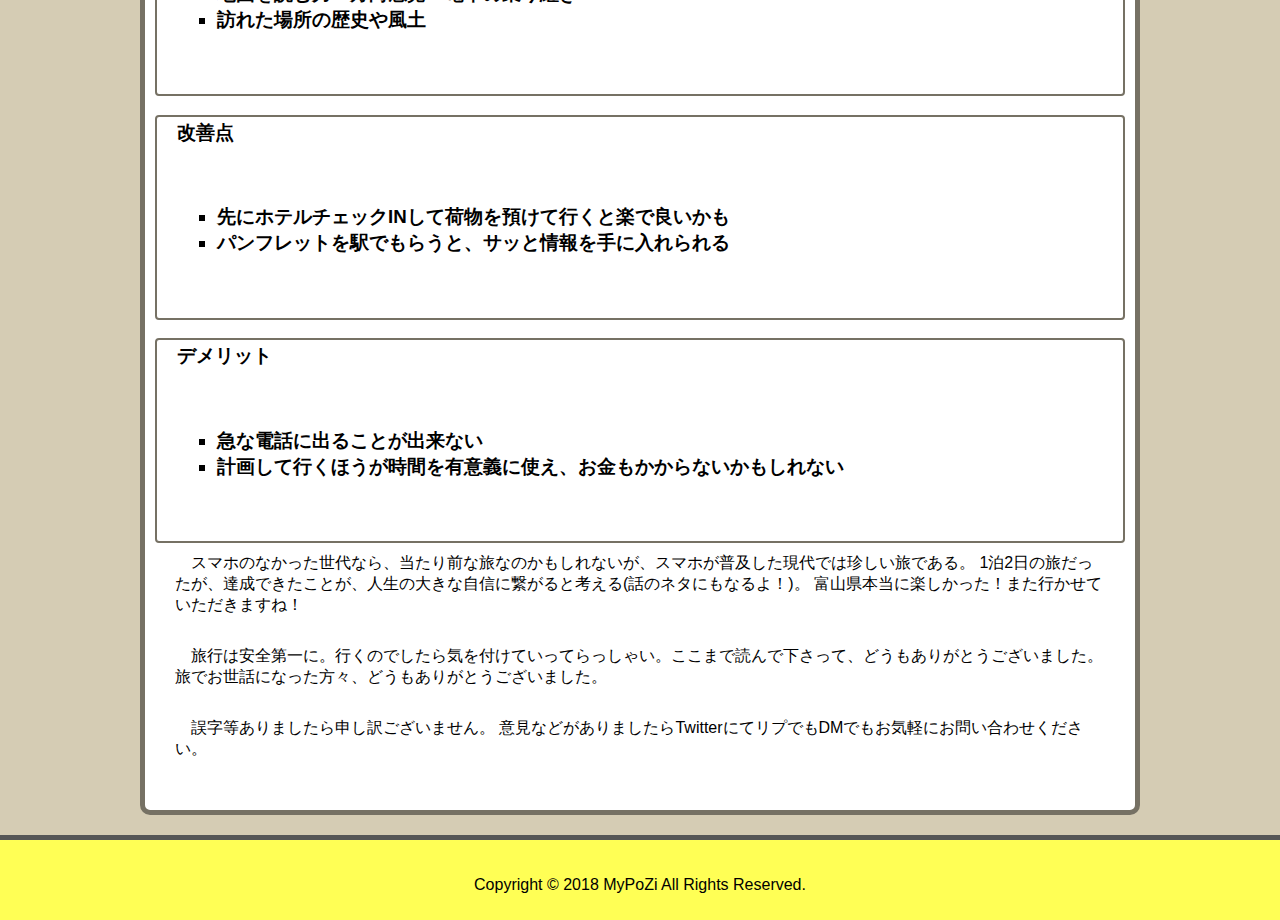
<file: blog/phoneless.html>
<!DOCTYPE html>
<html lang="ja">
<head>
    <!-- Global site tag (gtag.js) - Google Analytics -->
    <script async src="https://www.googletagmanager.com/gtag/js?id=UA-123778670-1"></script>
    <script>
        window.dataLayer = window.dataLayer || [];
        function gtag() { dataLayer.push(arguments); }
        gtag('js', new Date());

        gtag('config', 'UA-123778670-1');
    </script>

    <meta name="viewport" content="width=device-width, initial-scale=1.0">
    <meta charset="UTF-8">
    <meta name="description" content="MyPoZiのプロフィール">
    <meta http-equiv="X-UA-Compatible" content="ie=edge">
    <title>MyPoZiのプロフィール</title>
    <link rel="stylesheet" href="../css/style.css">
    <script type="text/javascript" src="https://ajax.googleapis.com/ajax/libs/jquery/3.3.1/jquery.min.js"></script>
    <script type="text/javascript" src="../js/script.js"></script>
</head>
<body>
    <header>
        <div class="header-inner">
            <h1><a href="../index.html">
                <img src="../images/logo-clean-resize.png" alt="MyPoZi-logo">
            </a>
            </h1>
        </div>
    </header>
    <nav>
        <ul class="navbar">
            <li><a href="../index.html">Profile</a></li>
            <li><a href="../blog/index.html">Blog</a></li>
            <li><a href="../portfolios/index.html">Portfolios</a></li>
            <li><a href="../skills/index.html">Skills</a></li>
        </ul>
    </nav>
    <section>
        <div class="container">
            <main>
                <div class="main-inner">
                    <h1>Blog</h1>
                    <h1>無計画スマホレス旅で学んだこと・体験記</h1>
                    <h3>
    <p>忙しい人向けにまとめに飛ぶリンク</p>
    <a href="#matome"><p>まとめ</p></a>
</h3>
                    <h2>この記事を書いた理由</h2>
                    <ul>

                        <li>備忘録的に。</li>
                        <li>無計画スマホレス旅というものを知ってほしいため。</li>
                        <li>アウトプットの練習のためなど。</li>

                    </ul>
                    <h2>旅の動機</h2>
                    <ul>
                        <li>「スマホに頼ってばかりの旅ではイマイチ・・・。そうだ！家にスマホを置いていこう！」というアイデアから。</li>
                        <li>少しスマホから離れたいというのも理由の1つ。</li>

                    </ul>
                    <h2>旅の目的</h2>

                    <ul>
                        <li>知らない土地、知らない人ばかりの場所で観光し、無事帰ってくる。</li>
                    </ul>

                    <h2>訪れた場所</h2>
                    <ol>
                        <li>富山駅</li>
                        <li>商店街</li>
                        <li>中華そば　つぼみ</li>
                        <li>富山城・富山城周辺</li>
                        <li>中華・とんかつ処　伊志井</li>
                        <li>富山市ガラス美術館</li>
                        <li>西町大喜 本店</li>
                        <li>池田屋安兵衛商店</li>
                        <li>富山大橋</li>
                        <li>富岩運河環水公園</li>
                        <li>富山県美術館</li>
                    </ol>
                    <h3>
    持ち物
    <ul class="bring">
        <p>☑ 財布</p>
        <p>☑ カメラ</p>
        <p>☑ 替えの服・ズボン・下着・靴下</p>
        <p>☑ タオル</p>
        <p>☑ 歯磨きセット・髭剃り</p>
        <p>☑ 持薬</p>
        <p>☑ 本</p>
        <p>☑ 家のカギ</p>
        <p>☑ 腕時計</p>
        <p>☑ ワックス、スプレー、ヘアアイロン</p>
        <p>☑ 筆箱</p>
        <p>☑ メモ帳</p>
        <p>☑ 折り畳み傘</p>
    </ul>
</h3>
                    <h1 class="day">======1日目======</h1>
                    <p>　前日夜中までPHP触ってたら睡眠時間が足りないグダり具合からスタート。トイレに何回も行く位腹痛に襲われていたが、薬を飲んでなんとか。 最寄り駅の電車の時間だけ確認、そして出発！ スマホがない不安からか、腕時計を何回も見る。 最寄り駅に到着後、ポケットを触るが、スマホがない！ので、カラスでも見ていた。ﾊﾞｻﾊﾞｻｯ そうしているうちに電車が来た。 富山辺りに行きたいと結構前から思っていたため、富山駅に向かった。 スマホがあれば、乗り換えは余裕だが、ないので不安しかなかった。駅員さんに聞いたりして不安を解消。</p>

                    <h2>富山駅</h2>
                    <p>　無事富山駅に到着！とりあえず周辺地図が書いてある掲示板みたいなのがあったので、写真で撮った。富山市で驚いたのが市内電車(通称：市電)。未来感溢れるデザインで乗りたい！と直感で思った。 ということで乗った。どこまで行っても200円ということで一番遠いところに＾＾</p>
                    <div>
                        <img src="../images/DSC_1656_R.JPG" alt="">
                        <img src="../images/DSC_1661_R.JPG" alt="">
                    </div>

                    <h2>商店街</h2>
                    <p>　特に何も買う気がないのでスルー。店の数は豊富だったなぁ。</p>

                    <h2>中華そば　つぼみ</h2>
                    <p>　富山でブラックラーメンが有名という情報を1年前くらいに聞いて、食べたいので探していたが見つからない。通りがかって目に入ったラーメン屋にとりあえず入った。 新しくできた店らしい。LINE＠に登録すると煮卵無料ということなので登録しようとしたら・・・。スマホがないことに気づいた。申し訳ないですと言ったら次回登録していただけたらということで無料だったV(´・ω・`)V<br>店長：「どのように店を知りましたか？」<br>と聞かれたので<br>僕：「旅行して通りかかって・・・。」<br>と言ったら、<br>店長：「あっ・・・旅行・・・。」<br>みたいになってた。常連さんになれなくて申し訳ないです＞＜(僕個人の偏見と感想)ラーメン美味しかったです。ごちそうさまでした。</p>

                    <h2>富山城・富山城周辺</h2>
                    <p>　中華そば　つぼみのすぐ横の富山城向かった。写真撮ってのんびりしてた。ぼーっとしてたら近くの富山県庁の方？が声をかけて下さった。富山の空襲についてを中心に様々な話をしてくださった。スマホ触ってたら声かけて下さらなかったのかな、なんてことを考えた。ありがたい話を聞き終わり富山城に入った。歴史を知れた"気"になれた。天守閣登ってみたけど、落ちないようにする網であまり見えない・・・。</p>


                    <h2>ホテル</h2>
                    <p>　自分はカプセルホテルでいいくらいなので安めのホテルを探した。結構探したがどこも高そうなホテルばかり。歩いている内に聞き覚えのあるホテルがあったので、そこに決めることに。空いているか聞くとシングルは最高クラスしか空いていないと言われた・・・。悩んだ末、最高クラスにすることにT_T(後程ホテルの大浴場に入ったがガラガラだった。騙されたのか予約しないと不利なのか本当に埋まっていたのか・・・。)</p>

                    <h2>チェックIN後</h2>
                    <p>　チェックIN後、夜の富山へ出かけた。目的は写真を撮りに・・・！ライトアップされた富山城はキレイだった。撮影が終わり、ご飯が食べたいのでぶらぶら。ラーメン屋を見つけ、食べたかった本場のブラックラーメンを探したが、展示メニューになかった。そこで、丁度同じ方向を歩いているOLのような人に話しかけた(以後OLとする)。歩くのが遅くて話しかけやすかった(失礼)
                        <br> 僕：「すみません」<br>
                        と声をかけると分かりやすく避けられた。まずい、警戒を解かなければと思い、 <br>僕：「旅行しているんですけど」<br> と言った(後から考えると、もっと良い声のかけ方があるだろと反省)。すると、OLさんが少し笑った。 <br>OL：「大喜！駅前にあるよ。あとこっちに」<br> と指を差した。声をかけた1人目だった。2人目はいかにも仕事に疲れた50代くらいのサラリーマンのような人に声をかけた(以後サラリーマンとする)。 <br>僕：「すみません、この辺に大喜って店ないですか？」<br> サラリーマン：「違います。」<br> 聞こえてないだろうと思い、<br> 僕：「ブラックラーメンが食べたくて探しているんですけど・・・」<br> サラリーマン：「おお！おお！おお！それなら、すぐそこの大きな建物を曲がって50mしたらあるわ！ただこの時間は閉まってるかもなぁ」<br> 時刻は21:00だった。礼を言って、店に向かっていたら<br>サラリーマン：「はよいけよ！」<br> と大声で言ってくださった。僕のために、カロリーを消費してくださるなんて・・・。向かったが、どこも開いていない。真っ暗。</p>
                    <div>
                        <img src="../images/shiro_R.JPG" alt="">
                    </div>

                    <h2>中華・とんかつ処　伊志井</h2>
                    <p>　がっかりしていたら1つだけ明かりが・・・。ブラックラーメン目当てだったが、ここを逃したら晩飯抜きだと思い、入店。<br> 僕「まだ大丈夫ですか？」<br> 店主「うーん・・・。とんかつでいいよね？」<br> 僕「はい！(え？)」<br> という感じで入店。食べながら様々な情報を教えてくださった。まとめると <br>- 有名スポット<br> - 電車よりバスの方が安い <br>- パンフレットを頂いた <br>　-富山市ガラス美術館の営業時間 <br>　-周辺地図 <br>　-富岩運河環水公園について<br> が分かった。 閉店ギリギリのところ、お世話になりました。美味しかったです。 地図を見ながらホテルに帰って風呂入って一日目終わり！！！</p>


                    <h1 class="day">======2日目======</h1>
                    <p>　午前8時に目覚まし時計で起き、午前9時までの朝ご飯を食べに行く。前日に立てた予定では9時30分にホテルを出るつもりだったが、何故か眠くて仮眠。結果、ホテルを出たのが10時15分位。スケジュールを自分で調整できるところが1人旅の良いところ！</p>

                    <h2>富山市ガラス美術館</h2>
                    <p>　まず向かったのは富山市ガラス美術館。入場料は全ての展示品を見たかったため、一番高いコースで大学生800円。 展示品はゆ～～っくり見た。１つ１つどういう気持ちで作ったのか知るために、作品の題名や概要をしっかり読んだ。作品を更に楽しむには、ガラスについて知り、作ってみると良いかもしれない。ある作品をよく見ると、ガラスなので透けて、底にメッセージのようなものが書いてあった。じっくり作品をみた人だけが見つけたメッセージでなぜか嬉しかった(文字は反転＋崩れている＋英語?で読めなかった)。ガラスは、異なる角度から見ると、背景や光の差し込み具合で、また違った見え方をした。 ガラス美術館は図書館もあり、情報の本が置いてある場所に向かっていた。並んでいる本を見ると、最近の本ばかりで読みたいと思った。しかし、気づいたら1時間読んでいた。家の隣にこの施設が欲しい・・・！</p>
                    <div>
                        <img src="../images/DSC_1961_R.JPG" alt="">
                    </div>

                    <h2>西町大喜 本店</h2>
                    <p>　12時を超えたので、前日聞いたブラックラーメン情報の大喜に向かった。どうやら本店らしい。中は満席で非常に狭かった。あとＢＵＭＰのメドレーが流れていて懐かしかった。ブラックラーメンの並を注文し、他のお客さんを見てみると、ラーメン＋ご飯を注文している人が多かった。ブラックラーメンは、オカズというの情報は本当らしい！ いざ、ラーメンを実食！学食で食べたブラックラーメンと味が違う。醤油の濃さと胡椒の強さが違った。学食のブラックラーメンを食べて余裕とか思っていたが、本場のブラックラーメンのスープを飲むのはキツく、全て飲み干せなかった。食べた後の口臭ケアは必須だと思った((</p>
                    <div>
                        <img src="../images/DSC_1926_R.JPG" alt="">
                    </div>

                    <h2>池田屋安兵衛商店</h2>
                    <p>　外から店の雰囲気だけ見て終わり。薬の歴史があるらしい。</p>

                    <h2>富山大橋</h2>
                    <p>　デカい！本当にデカい！橋の上から数枚写真撮影し、富山大橋は終わり。</p>
                    <div>
                        <img src="../images/DSC_2012_R.JPG" alt="">
                    </div>


                    <h2>富岩運河環水公園</h2>
                    <p>　ここはデートスポットに最適じゃないですかね！えぇ！世界一キレイなスタバもありますし！買おうかと思って店内みたら大行列。そっと去りましたよ・・・。 富岩運河環水公園半端ないって！ここ半端ないって！夜景もめっちゃキレイなんやもん(想像)。そんなん出来ひんやん普通。そんなん出来る？言っといてや出来るんやったら。 夜景がキレイという情報を知らなかったため、旅行最終日に来てしまい、夜には帰るため見れない・・・。見たかったなぁ。 赤い糸電話のある天文橋に行った。展望塔には長さ58mの「赤い糸電話」があり、愛の告白スポットになっているみたい。 当然登りました！ 反対側も行きました！ 景色きれーい！ 終わり！(涼しくて心地良いけど高所恐怖症の方は注意)</p>
                    <div>
                        <img src="../images/sutaba_R.JPG" alt="">
                        <img src="../images/hashi_R.JPG" alt="">
                    </div>

                    <h2>富山県美術館</h2>
                    <p>　大学生以下は無料！大人は200円。 富山大学芸術文化学部卒業制作展セレクションを見ていたら、展示の責任者？のような方が日本画と洋画の違いについて説明してくれた。日本画は薄く重ね塗って立体感を表現してるらしい。塗って削る人もいるらしい。その違いが分かると楽しいよと言われた。勉強になります・・・。！ 見て泣きそうになった絵があって思わずパシャリ。芸術もいいなぁと素人ながら思った。 あと2,3階の展示品を見て、駅へ向かい、旅は終了！</p>
                    <div>
                        <img src="../images/DSC_2094_R.JPG" alt="">
                    </div>
                    <a name="matome">
                        <h2>感想</h2>
                    </a>
                    <p>　終盤にはスマホのことを全く意識していなかった。 暑いからこまめな水分補給が必要。熱中症だけは気を付けなければならない。</p>


                    <h2>まとめ</h2>
                    <p>　無計画スマホレス旅をしてみた結果、以下のことが分かった。</p>

                    <h3>
    学んだこと・得たもの
    <p>
        <ul>
            <li>生きる力</li>
            <li>情報の価値</li>
            <li>行動力</li>
            <li>人に尋ねる・聞く力、頼る力</li>
            <li>1日の長さ</li>
            <li>地図を読む力・方向感覚・電車の乗り継ぎ</li>
            <li>訪れた場所の歴史や風土</li>
        </ul>
    </p>
</h3>

                    <h3>
    改善点
    <p>
        <ul>
            <li>先にホテルチェックINして荷物を預けて行くと楽で良いかも</li>
            <li>パンフレットを駅でもらうと、サッと情報を手に入れられる</li>
        </ul>
    </p>
</h3>

                    <h3>
    デメリット
    <p>
        <ul>
            <li>急な電話に出ることが出来ない</li>
            <li>計画して行くほうが時間を有意義に使え、お金もかからないかもしれない</li>
        </ul>
    </p>
</h3>
                    <p>　スマホのなかった世代なら、当たり前な旅なのかもしれないが、スマホが普及した現代では珍しい旅である。 1泊2日の旅だったが、達成できたことが、人生の大きな自信に繋がると考える(話のネタにもなるよ！)。 富山県本当に楽しかった！また行かせていただきますね！ </p>
                    <p>　旅行は安全第一に。行くのでしたら気を付けていってらっしゃい。ここまで読んで下さって、どうもありがとうございました。旅でお世話になった方々、どうもありがとうございました。</p>
                    <p>　誤字等ありましたら申し訳ございません。 意見などがありましたらTwitterにてリプでもDMでもお気軽にお問い合わせください。</p>


                </div>
            </main>
        </div>
    </section>
    <footer>
        <hr class="footer-line">
        <div class="footer-inner">
            <p class="copyright">Copyright © 2018 MyPoZi All Rights Reserved.
            </p>
        </div>
    </footer>
</body>
</html>
</file>
<file: css/style.css>
@charset "UTF-8";

html,body{
  margin: 0;
  background: #d5ccb4;
  font-family: sans-serif;
}
nav{
  margin-bottom: 20px;
}
ul{
  list-style-type: square;
}
img {
width:100%;
max-width: 100%;
height: auto;
}
.header-inner{
  padding: 10px 10px 0 10px;
  background: #ffff55;
  height: 60px;
  display: flex;
  justify-content: flex-start;
  align-items: center;
}
.navbar{
  margin: 0;
  padding: 5px 5px;
  background: #565656;
  list-style-type: none;
  display: flex;
  /* justify-content: space-evenly; IEで動かない*/
  justify-content: space-around;
  flex: 1 0 0%
}
.navbar a{
  display:block;
  border-left:1px solid #cccccc;
  border-right:1px solid #cccccc;
  text-align:center;
}
.navbar li a{
  padding: 10px 10px;
  color: #fff;
  text-decoration: none;
  width: 100%;
}
.navbar li a:hover{
  background: #fff;
  color: #565656;
}
.main-inner{
  padding: 20px 10px;
  background: #fff;
  border: 5px solid #767164;
  border-radius: 10px
}
.main-inner h2 {
	clear: both;
	margin-bottom: 15px;
	color: #fff;
	padding: 5px 20px;
	background: #767164;
	border-radius: 4px;
}
.main-inner h3 {
	clear: both;
	margin-bottom: 15px;
	padding: 3px 20px;
	border-radius: 4px;
	border: 2px solid #767164;
}
.main-inner p {
	padding: 7px 20px 14px;
}
.main-inner p + p {
	padding-top: 0px;
}
.main-inner h2 + p,
.main-inner h3 + p {
	padding-top: 0px;
	margin-top: -5px;
}
.sidebar-inner{
  padding: 20px 10px 20px 10px;
  background: #c0f5b9;
}
.footer-inner{
  padding: 20px 16px 10px 16px;
  background: #ffff55;
}
.container{
  margin: 0 auto 0 auto;
  padding: 0 16px;
  max-width: 1000px;
}
.copyright{
  text-align: center;
}
.fixed {
	position: fixed;
	top: 0;
	left: 0;
	width: 100%;
	border-radius: 0;
	-webkit-border-radius: 0;
	-moz-border-radius: 0;
	-o-border-radius: 0;
	-webkit-box-shadow: 0px 3px 5px 0px rgba(0,0,0,0.3);
	-moz-box-shadow: 0px 3px 5px 0px rgba(0,0,0,0.3);
	box-shadow: 0px 3px 5px 0px rgba(0,0,0,0.3);
}
.footer-line{
  margin: 20px 0 0 0;
  height: 0px;
  border: none;
  border-top: 5px #565656 solid;
}
.icon{
  border-radius: 50%;
  width: 30%;
}
.center{
  text-align: center;
}
.twitter{
  display: inline;
}

.portfolio{
  display: flex;
  flex-flow: row wrap;
}

.portfolio li{
  flex: 1 1 auto;
  margin: 0 30px 4px 2px;
  border: solid 5px #000000;
  list-style-type: none;
  background: #66ccff;
  text-align: center;
  box-shadow: 0 0 5px 1px #c0c0c0;
  border-radius: 10px;
}

.portfolio li:nth-child(2){
  background: #ff8800;
}
.portfolio figcaption{
  padding: 15px 0;
  font-size: 2rem;
  font-weight: bold;
  text-align: center;
}
@media screen and (min-width:600px){
  .portfolio li:nth-child(1){
    padding: 15px;
  }
  .portfolio figcaption{
    font-size: 2.3rem;
  }
}
.portfolio a{
  color: #393939;
  text-decoration: none;
}
.bring p{
  margin: 0;
  padding: 0;
}
.day{
  text-align: center
}
</file>
